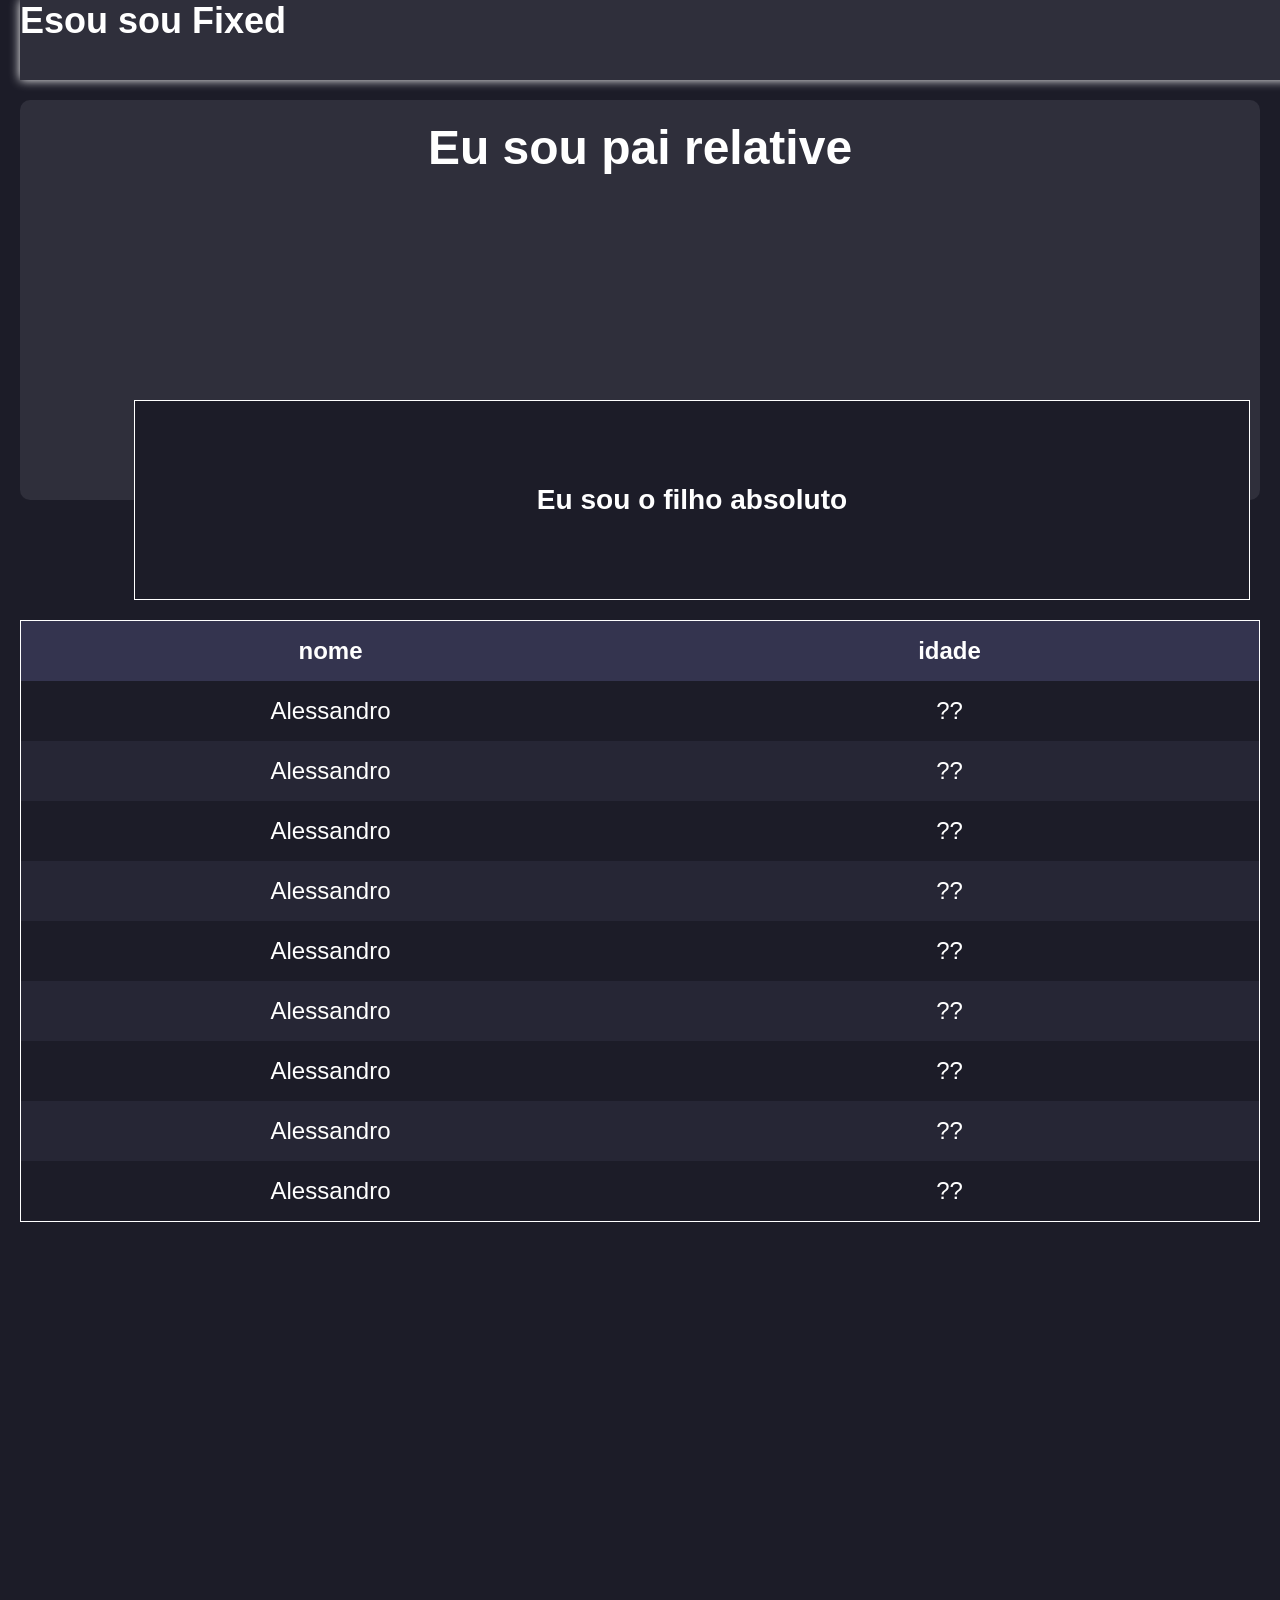
<file: conceito/index.html>
<!DOCTYPE html>
<html lang="en">
<head>
    <meta charset="UTF-8">
    <meta name="viewport" content="width=device-width, initial-scale=1.0">
    <link rel="stylesheet" href="./style.css">
    <title>Document</title>
</head>
<body>
    <div class="container">
        <h1>Eu sou pai relative</h1>

        <div class="absolute">
            <h3>Eu sou o filho absoluto</h3>
        </div>
    </div>
    <div class="fixed"><h2>Esou sou Fixed</h2></div>

    <table>
        <thead>
            <tr>
                <th>nome</th>
                <th>idade</th>
            </tr>
        </thead>
        <tbody>
            <tr>
                <td>Alessandro</td>
                <td>??</td>
            </tr>
            <tr>
                <td>Alessandro</td>
                <td>??</td>
            </tr>
            <tr>
                <td>Alessandro</td>
                <td>??</td>
            </tr>
            <tr>
                <td>Alessandro</td>
                <td>??</td>
            </tr>
            <tr>
                <td>Alessandro</td>
                <td>??</td>
            </tr>
            <tr>
                <td>Alessandro</td>
                <td>??</td>
            </tr>
            <tr>
                <td>Alessandro</td>
                <td>??</td>
            </tr>
            <tr>
                <td>Alessandro</td>
                <td>??</td>
            </tr>
            <tr>
                <td>Alessandro</td>
                <td>??</td>
            </tr>
        </tbody>
    </table>
</body>
</html>
</file>
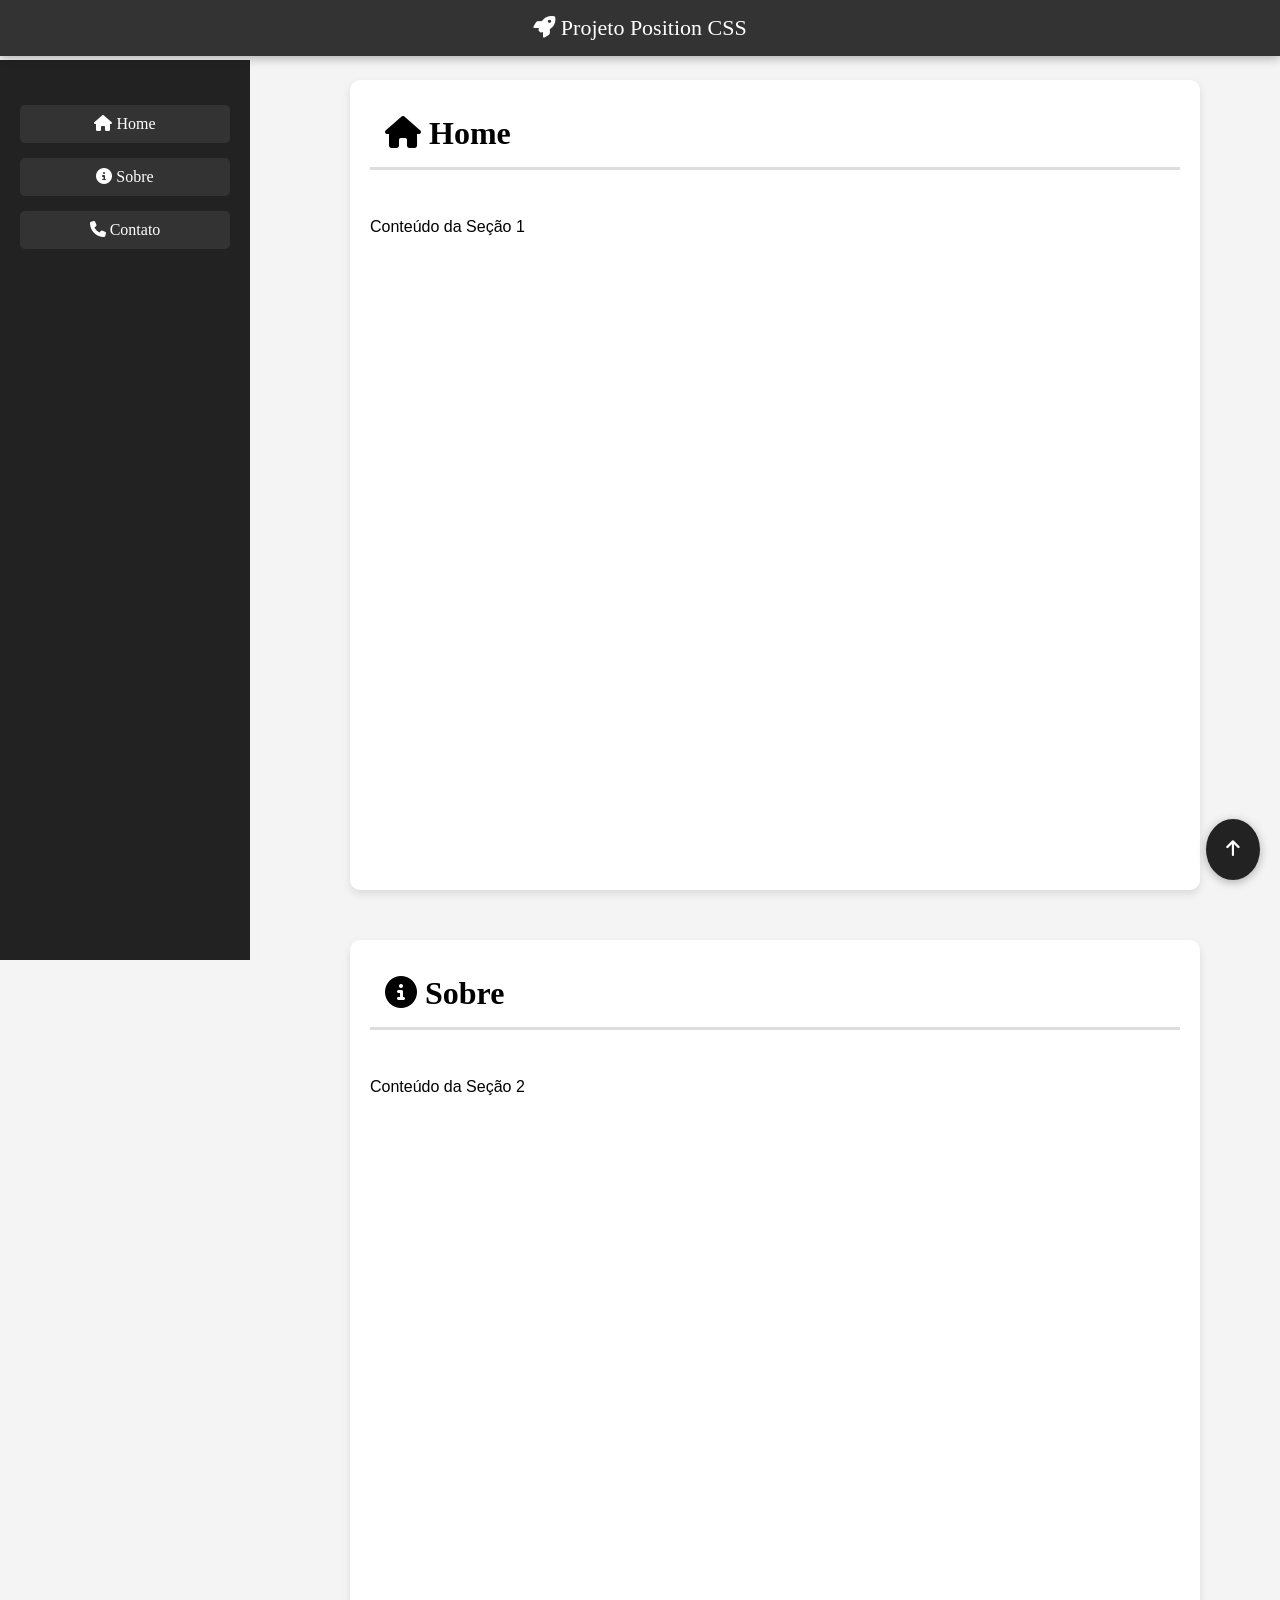
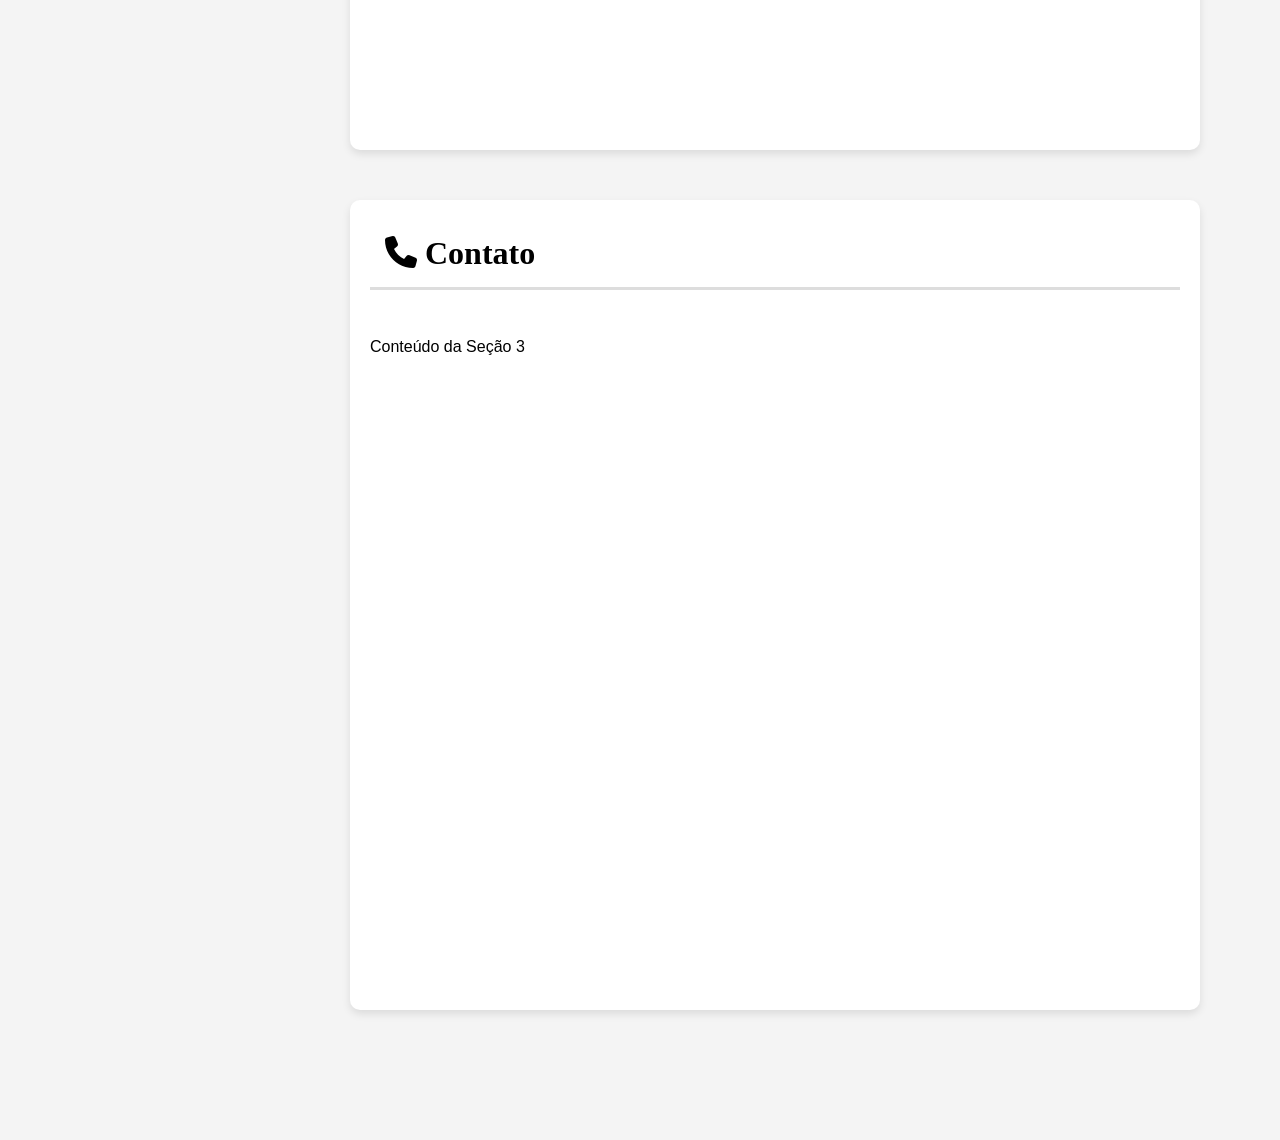
<file: projeto/index.html>
<!DOCTYPE html>
<html lang="pt-BR">
<head>
    <meta charset="UTF-8">
    <meta name="viewport" content="width=device-width, initial-scale=1.0">
    <title>Projeto Position</title>
    <link rel="stylesheet" href="https://cdnjs.cloudflare.com/ajax/libs/font-awesome/6.7.2/css/all.min.css" integrity="sha512-Evv84Mr4kqVGRNSgIGL/F/aIDqQb7xQ2vcrdIwxfjThSH8CSR7PBEakCr51Ck+w+/U6swU2Im1vVX0SVk9ABhg==" crossorigin="anonymous" referrerpolicy="no-referrer">

    <link rel="stylesheet" href="./style.css">
</head>
<body>

    <header><i class="fa-solid fa-rocket"></i> Projeto Position CSS</header>
    <div class="sidebar">
        <ul>
            <li><a href="#home"><i class="fa-solid fa-home"></i> Home</a></li>
            <li><a href="#sobre"><i class="fa-solid fa-circle-info"></i> Sobre</a></li>
            <li><a href="#contato"><i class="fa-solid fa-phone"></i> Contato</a></li>
        </ul>
    </div>
    <div class="content">
        <div class="section" id="home">
            <div class="section-title">
                <h1><i class="fa-solid fa-home"></i> Home</h1>
            </div>
            <p>Conteúdo da Seção 1</p>
        </div>
        <div class="section" id="sobre">
            <div class="section-title">
                <h1><i class="fa-solid fa-circle-info"></i> Sobre</h1>
            </div>
            <p>Conteúdo da Seção 2</p>
        </div>
        <div class="section" id="contato">
            <div class="section-title">
                <h1><i class="fa-solid fa-phone"></i> Contato</h1>
            </div>
            <p>Conteúdo da Seção 3</p>
        </div>
    </div>
    <div class="btn-float"><a href="#home"><i class="fa-solid fa-arrow-up"></i></a></div>
    
</body>
</html>
</file>
<file: conceito/style.css>
*{
    margin: 0;
    padding: 0;
    box-sizing: border-box;
}

body{
font-size: 1.5rem;
background-color: #1c1c28;
color: #fff;
font-family: 'Segoe UI', Tahoma, Geneva, Verdana, sans-serif;
padding: 100px 20px;
height: 400vh;
}

.container{
  display: flex;
  justify-content: center;
    background-color: #2f2f3b;
    padding: 20px;
    border-radius: 10px;
    position: relative;
    height: 400px;

}
h1{
    text-align: center;
}
.absolute{
    width: 90%;
    padding: 15px;
    border: 1px solid #fff;
    background-color: #1c1c28;
    height: 200px;
    display: flex;
    justify-content: center;
    align-items: center;
    position: absolute;
bottom: -100px;
right: 10px;

}

.fixed{
height: 80px;
background-color: #2f2f3b;
width: 100vw;
box-shadow: 0 0 10px #fff;
position: fixed;
top: 0;
}
table{
    margin-top: 120px;
    width: 100%;
    border: 1px solid #fff;
    table-layout: fixed;
    border-collapse: collapse;
}

table th,td{
    text-align: center;
    padding: 1rem;
}

table thead{
    background-color: #34344f;
    position: sticky;
    top: 80px;
}

table tbody tr:nth-child(2n){
    background-color: #262635;
}
</file>
<file: projeto/style.css>
* {
    margin: 0;
    padding: 0;
    box-sizing: border-box;
}
html{
    scroll-behavior: smooth;
}

body {
    padding: 60px;
    background-color: #f4f4f4;
}
a{
    text-decoration: none;
    color: #fff;

}
h1{
    font-size: 2rem;
}
header{
    position: fixed;
    top: 0;
    left: 0;
    width: 100%;
    background-color: #333;
    color: #fff;
    text-align: center;
    padding: 15px;
    font-size: 22px;
    box-shadow: 0 2px 10px rgba(0, 0, 0, 0.3);
    z-index: 1000;
}
.sidebar{
position: fixed;
top: 60px;
left: 0;
width: 250px;
height: 100vh;
background-color: #222;
padding: 20px;
transition: transform 0.3s ease-in-out;
}

.sidebar ul{
    list-style: none;
    padding: 10px 0;

}
.sidebar ul li{
    margin: 15px 0;
    padding: 10px;
    background-color: #333;
    cursor: pointer;
    border-radius: 5px;
    text-align: center;
}

.content{
    margin-left:270px ;
    padding: 20px;

}
.section{
    margin-bottom: 50px;
    height: 90vh;
    background-color: #fff;
    padding: 20px;
    border-radius: 10px;
    box-shadow: 0 4px 8px rgba(0, 0, 0, 0.1) ;
}

.section-title{
    position: sticky;
    top: 60px;
    background-color: #fff;
    padding: 15px;
    font-weight: bold;
    border-bottom: 3px solid #ddd;
    z-index: 0;
}
.section p{
    margin-top: 3rem;
    font-family: 'Lucida Sans', 'Lucida Sans Regular', 'Lucida Grande', 'Lucida Sans Unicode', Geneva, Verdana, sans-serif;
}

.btn-float{
    position: fixed;
    bottom: 20px;
    right: 20px;
    background-color: #222;
    padding: 20px;
    border-radius: 50%;
    font-size: 18px;
    box-shadow: 0 2px 10px rgba(0, 0, 0, 0.3);
}
</file>
